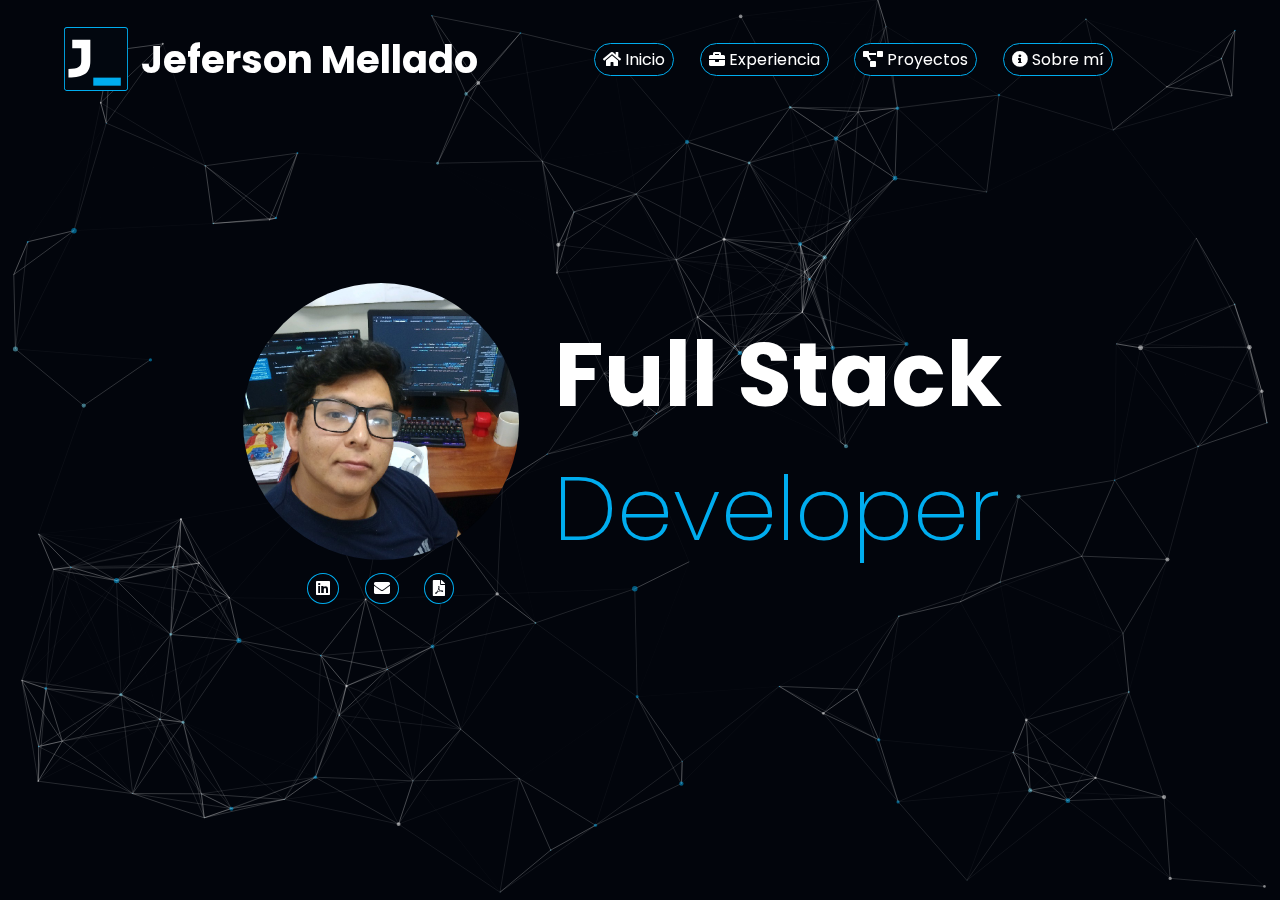
<file: index.html>
<!DOCTYPE html>
<html lang="es">
  <head>
    <meta charset="UTF-8" />
    <meta name="viewport" content="width=device-width, initial-scale=1.0" />
    <title>Jeferson Mellado</title>
    <link rel="stylesheet" href="src/css/style.css" />
    <link rel="stylesheet" href="src/css/fonts.css" />
    <link rel="shortcut icon" href="src/img/favicon.svg" type="image/x-icon" />
    <!-- Incluir Font Awesome -->
    <link
      rel="stylesheet"
      href="https://cdnjs.cloudflare.com/ajax/libs/font-awesome/5.15.4/css/all.min.css"
    />
  </head>

  <body>
    <div id="particles-js"></div>
    <nav class="navbar">
      <div class="logo">
        <img src="./src/img/favicon.svg" alt="Logo" />
        <h1>Jeferson Mellado</h1>
      </div>
      <ul class="nav-links">
        <li>
          <a class="nav-item" href="#" data-target="inicio"
            ><i class="fas fa-home"></i> <span class="text">Inicio</span></a
          >
        </li>
        <li>
          <a class="nav-item" href="#" data-target="experiencia"
            ><i class="fas fa-briefcase"></i>
            <span class="text">Experiencia</span></a
          >
        </li>
        <li>
          <a class="nav-item" href="#" data-target="proyectos"
            ><i class="fas fa-project-diagram"></i>
            <span class="text">Proyectos</span></a
          >
        </li>
        <li>
          <a class="nav-item" href="#" data-target="sobremi"
            ><i class="fas fa-info-circle"></i>
            <span class="text">Sobre mí</span></a
          >
        </li>
        <li>
          <a
            class="nav-item"
            href="https://www.linkedin.com/in/jeferson-mellado-traipe/"
            target="_blank"
            data-target="linkedin"
            ><i class="fab fa-linkedin"></i>
            <span class="text">LinkedIn</span></a
          >
        </li>
        <li>
          <a
            class="nav-item"
            href="mailto:devjefersonmellado@gmail.com"
            target="_blank"
            data-target="email"
            ><i class="fas fa-envelope"></i> <span class="text">Email</span></a
          >
        </li>
        <li>
          <a
            class="nav-item"
            href="./src/documents/CV_DEV_JMELLADO.pdf"
            target="_blank"
            data-target="download-cv"
            ><i class="fas fa-file-pdf"></i>
            <span class="text">Curriculum Vitae</span></a
          >
        </li>
      </ul>
    </nav>
    <main>
      <!-- Inicio -->
      <section id="inicio" class="content-section active">
        <div class="profile-img-btns">
          <img
            class="profile-picture"
            src="./src/img/profile_picture.jfif"
            alt="Jeferson Mellado, Full Stack Developer, PHP, JS"
          />
          <ul class="nav-links">
            <li>
              <a
                class="nav-item"
                href="https://www.linkedin.com/in/jeferson-mellado-traipe/"
                target="_blank"
                data-target="linkedin"
                ><i class="fab fa-linkedin"></i>
                <span class="text">LinkedIn</span></a
              >
            </li>
            <li>
              <a
                class="nav-item"
                href="mailto:devjefersonmellado@gmail.com"
                target="_blank"
                data-target="email"
                ><i class="fas fa-envelope"></i>
                <span class="text">Email</span></a
              >
            </li>
            <li>
              <a
                class="nav-item"
                href="./src/documents/CV_DEV_JMELLADO.pdf"
                target="_blank"
                data-target="download-cv"
                ><i class="fas fa-file-pdf"></i> <span class="text">CV</span></a
              >
            </li>
          </ul>
        </div>
        <div class="description-profile">
          <h2>Full Stack</h2>
          <h3>Developer</h3>
        </div>
      </section>
      <!-- Fin Sección Inicio -->

      <!-- Sección Experiencia -->
      <section id="experiencia" class="content-section">
        <div class="title-section">
          <h3>Experiencia Profesional</h3>
        </div>
        <article class="resume-item">
          <h4>Full Stack Developer</h4>
          <h5>Agosto 2023 - Actualidad</h5>
          <p><em>Espex Ingeniería, Temuco, Chile </em></p>
          <p></p>
          <ul>
            <li>
              Liderar en el diseño, desarrollo e implementación de las
              aplicaciones requeridas para el proyecto de titulación.
            </li>
            <li>
              Delegar tareas a los miembros del equipo y brindar asesoramiento
              en todos los aspectos del proyecto.
            </li>
            <li>
              Supervisar el desarrollo de las aplicaciones para garantizar la
              calidad del proyecto.
            </li>
            <li>
              Diseño, desarrollo y despliegue de API REST con tecnologías
              ExpressJS, NodeJS y MongoDB como motor de base de datos.
            </li>
          </ul>
          <p></p>
        </article>
        <article class="resume-item">
          <h4>Encargado de proyecto y programador - MIHUERTAFACIL.COM</h4>
          <h5>Agosto - Noviembre 2022</h5>
          <p><em>CFT de la Araucania, Lautaro, Chile </em></p>
          <p></p>
          <ul>
            <li>
              Liderar en el diseño, desarrollo e implementación de las
              aplicaciones requeridas para el proyecto de titulación.
            </li>
            <li>
              Delegar tareas a los miembros del equipo y brindar asesoramiento
              en todos los aspectos del proyecto.
            </li>
            <li>
              Supervisar el desarrollo de las aplicaciones para garantizar la
              calidad del proyecto.
            </li>
            <li>
              Diseño, desarrollo y despliegue de API REST con tecnologías
              ExpressJS, NodeJS y MongoDB como motor de base de datos.
            </li>
          </ul>
          <p></p>
        </article>
      </section>
      <!-- Fin Sección Experiencia -->

      <!-- Sección Proyectos -->
      <section id="proyectos" class="content-section">
        <div class="title-section">
          <h2>Proyectos</h2>
        </div>
      </section>
      <!-- Fin Sección Proyectos -->

      <!-- Sección Sobre Mi -->
      <section id="sobremi" class="content-section">
        <div class="title-section">
          <h2>Sobre Mí</h2>
        </div>
        <article class="col-lg-8 pt-4 pt-lg-0 content" data-aos="fade-left">
          <h3>Full Stack Developer</h3>
          <p class="fst-italic">
            TNS Analista Programador egresado en 2022 con habilidades en HTML,
            CSS, JavaScript, MongoDB, Express.js, React.js y Node.js. Apasionado
            por el desarrollo web y capaz de crear interfaces atractivas y
            funcionales. Capacidad para trabajar en equipo, aprender rápidamente
            y resolver problemas de manera eficiente. Comprometido con el
            crecimiento profesional y dispuesto a enfrentar nuevos desafíos.
          </p>
          <div class="row">
            <div class="col-lg-6">
              <ul>
                <li>
                  <i class="bi bi-chevron-right"></i>
                  <strong>Disponibilidad:</strong> <span>Inmediata</span>
                </li>
                <li>
                  <i class="bi bi-chevron-right"></i>
                  <strong>Teléfono:</strong> <span>(+569) 5693 3399</span>
                </li>
                <li>
                  <i class="bi bi-chevron-right"></i> <strong>Email:</strong>
                  <span>jefersonmellado@gmail.com</span>
                </li>
                <li>
                  <i class="bi bi-chevron-right"></i> <strong>Ciudad:</strong>
                  <span>Lautaro, Chile</span>
                </li>
              </ul>
            </div>
            <div class="col-lg-6">
              <ul>
                <li>
                  <i class="bi bi-chevron-right"></i> <strong>Edad:</strong>
                  <span>28</span>
                </li>
                <li>
                  <i class="bi bi-chevron-right"></i>
                  <strong>Fecha de Nacimiento:</strong>
                  <span>12 Sept 1994</span>
                </li>
                <li>
                  <i class="bi bi-chevron-right"></i>
                  <strong>Estudios:</strong>
                  <span>TNS Analista Programador</span>
                </li>
              </ul>
            </div>
          </div>
        </article>
      </section>
      <!-- Fin Sección Sobre Mi -->
    </main>
    <script src="./src/js/particles.min.js"></script>
    <script type="module" src="./src/js/main.js"></script>
  </body>
</html>
</file>
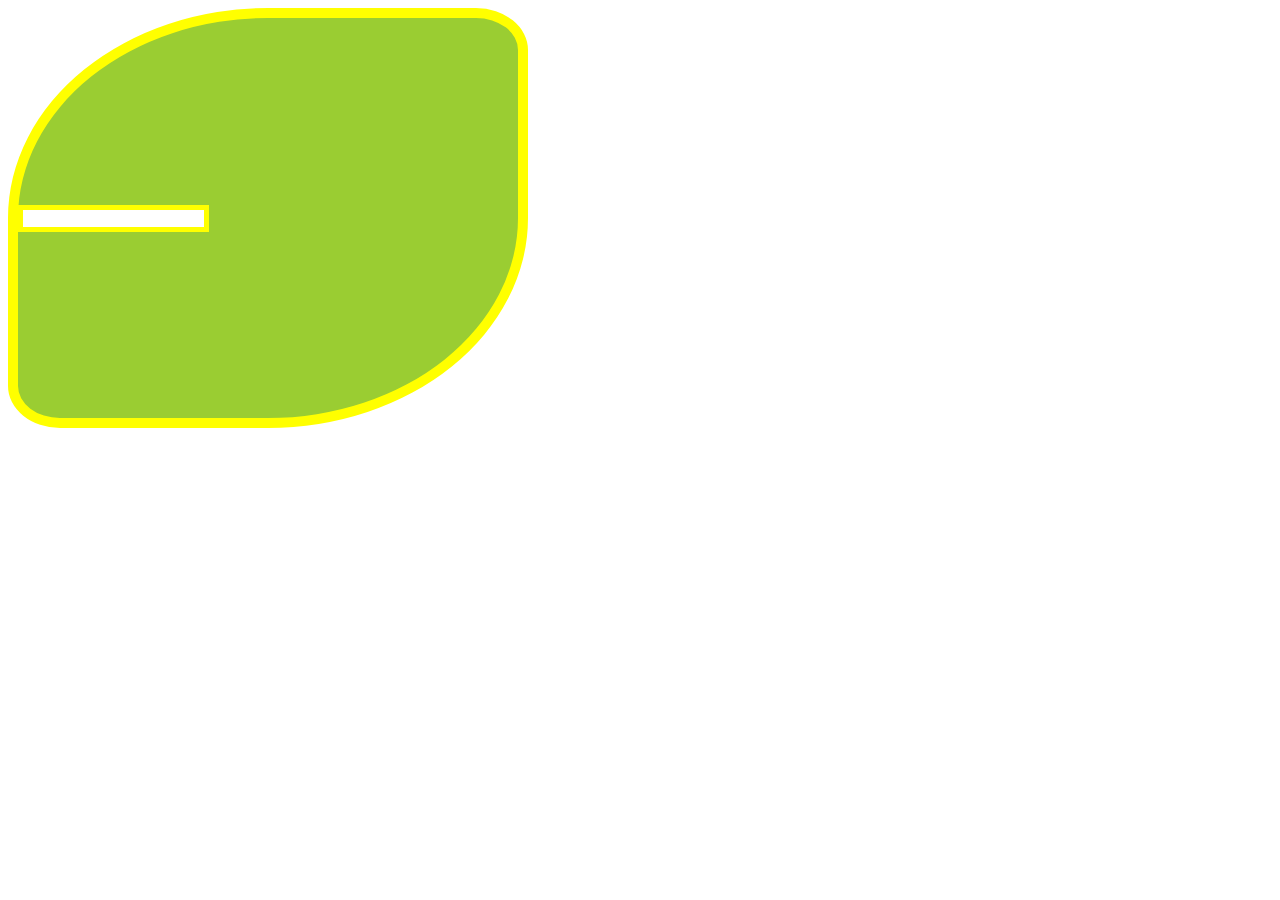
<file: bordes.html>
<!DOCTYPE html>
<html lang="en">
<head>
    <meta charset="UTF-8">
    <meta name="viewport" content="width=device-width, initial-scale=1.0">
    <title>bordes</title>
    <link rel="stylesheet" href="src/css/bordes.css">
    <link rel="stylesheet" href="src/css/fonts.css">
</head>
<body>
    <div>
        <input class="puntito" type="text"/>
    </div>
</body>
</html>
</file>
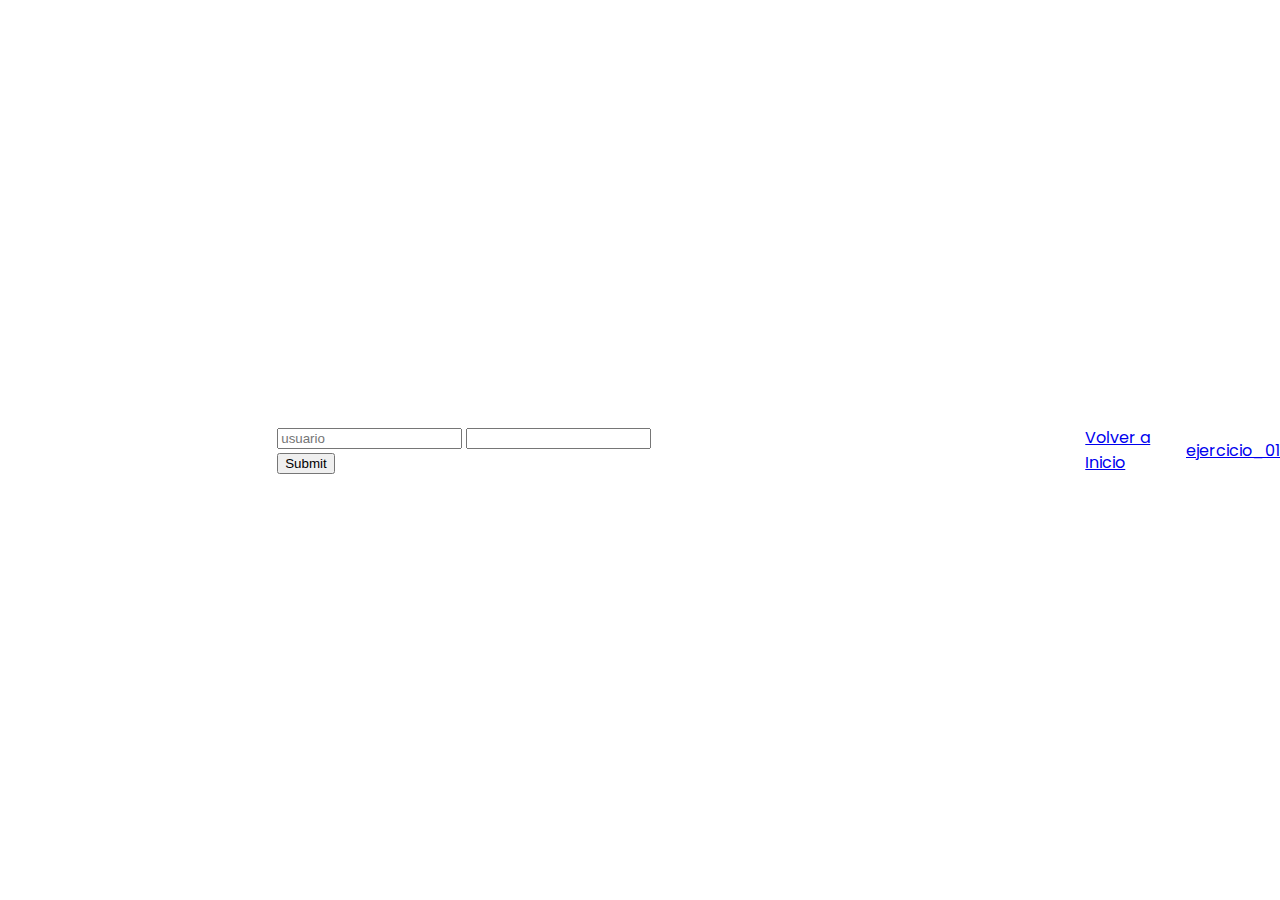
<file: box-model.html>
<!DOCTYPE html>
<html lang="en">
  <head>
    <meta charset="UTF-8" />
    <meta name="viewport" content="width=device-width, initial-scale=1.0" />
    <title>BOX MODEL</title>
    <link rel="stylesheet" href="src/css/style.css" />
    <link rel="stylesheet" href="src/css/fonts.css" />
  </head>
  <body>
    <h1>MODELO DE CAJAS</h1>

    <form class="formulario" action="">
      <input class="form-input" type="text" placeholder="usuario"/>
      <input class="form-input" type="text" />
      <input class="form-submit" type="submit" />
    </form>
    <div class="box">
      El margen más grande entre dos elementos predomina
    </div>
    <a href="index.html">Volver a Inicio</a>
    <a href="ejercicios/ejercicio_01.html">ejercicio_01</a>
  </body>
</html>
</file>
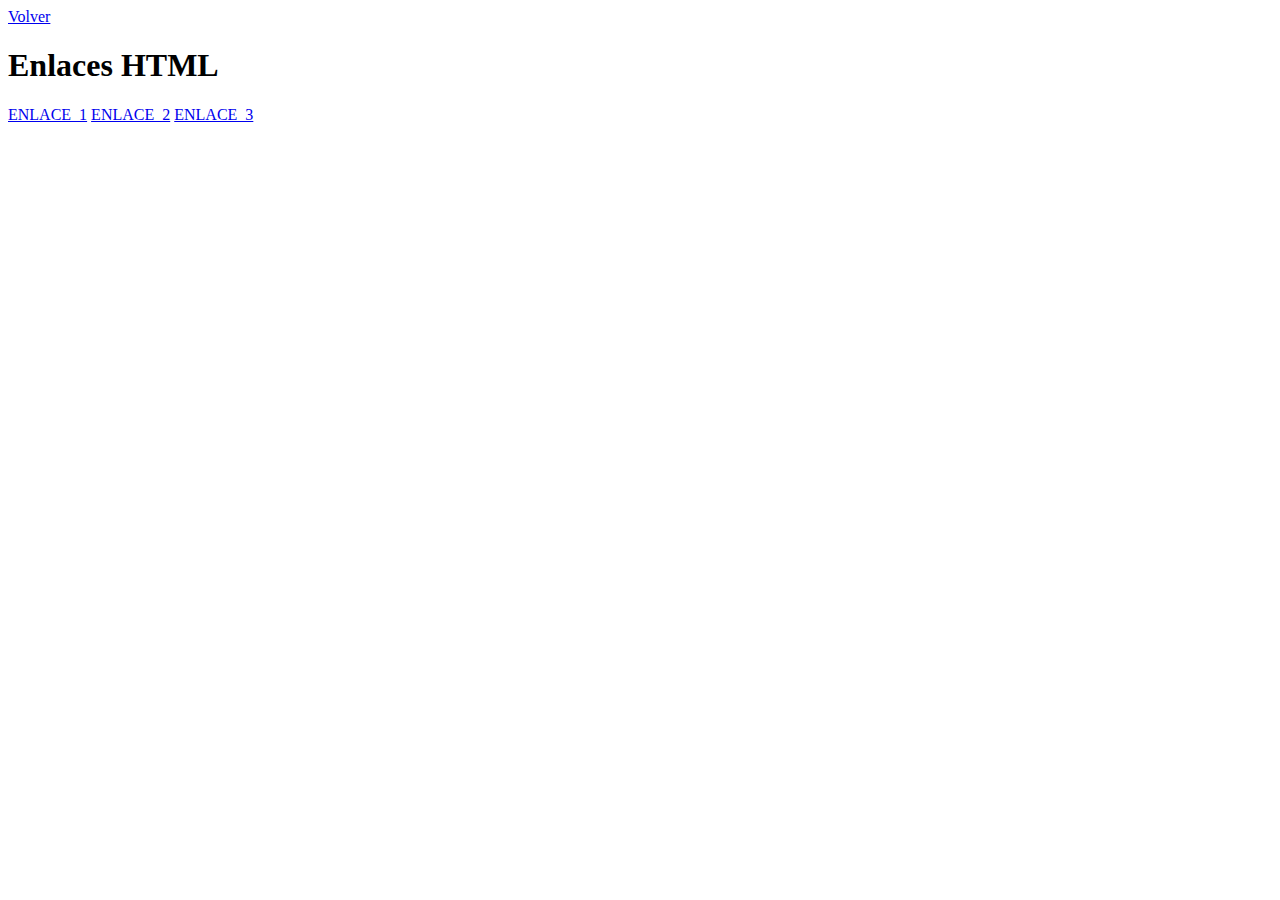
<file: enlaces.html>
<!DOCTYPE html>
<html lang="en">
<head>
    <meta charset="UTF-8">
    <meta name="viewport" content="width=device-width, initial-scale=1.0">
    <title>Enlaces</title>
</head>
<body>
    <a href="./index.html">Volver</a>
    <h1>Enlaces HTML</h1>
    <a href="#" target="_self">ENLACE_1</a>
    <a href="#" target="_blank">ENLACE_2</a>
    <a href="#">ENLACE_3</a>
</body>
</html>
</file>
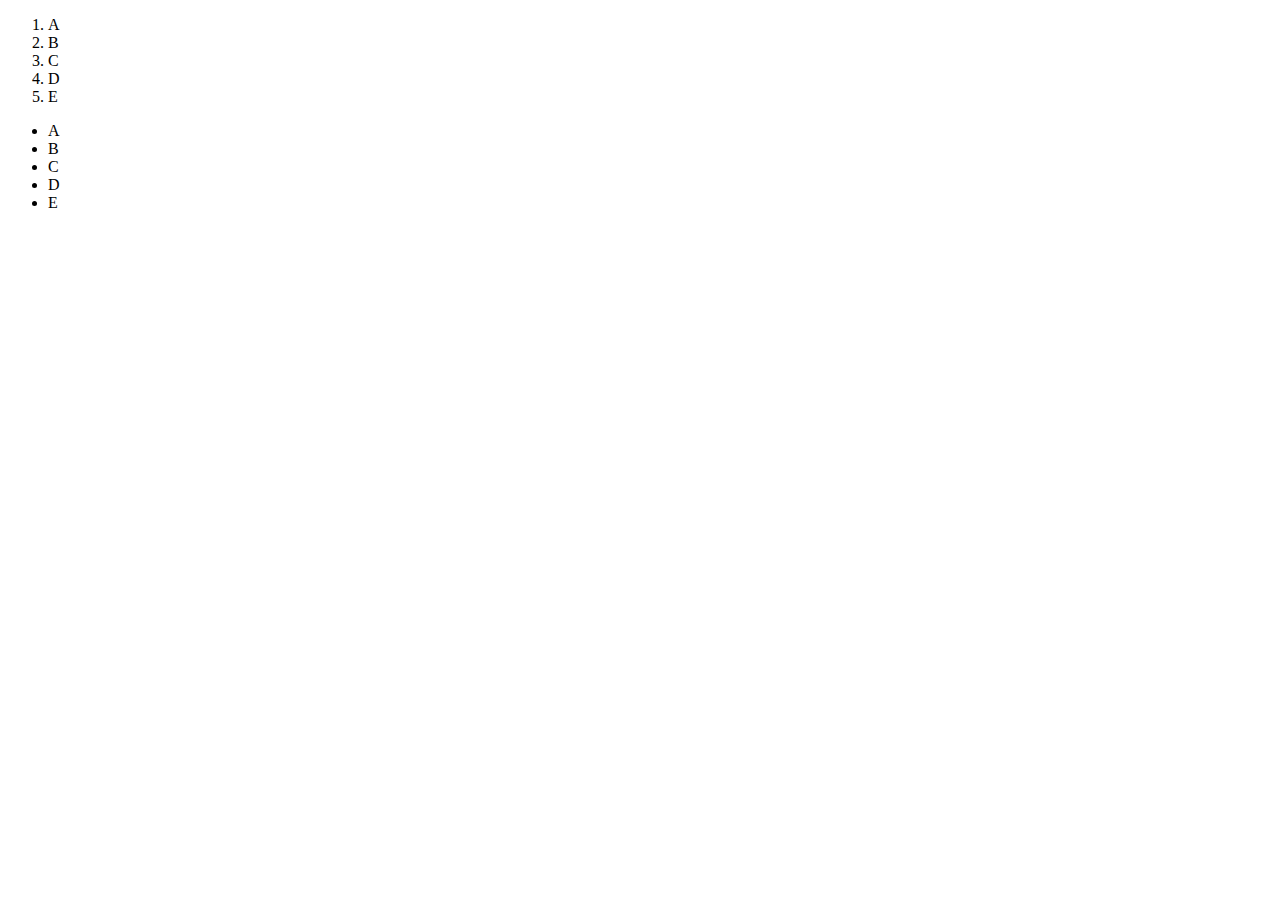
<file: listas.html>
<!DOCTYPE html>
<html lang="en">
<head>
    <meta charset="UTF-8">
    <meta name="viewport" content="width=device-width, initial-scale=1.0">
    <title>Listas</title>
</head>
<body>
    <ol>
        <li>A</li>
        <li>B</li>
        <li>C</li>
        <li>D</li>
        <li>E</li>
    </ol>
    <ul>
        <li>A</li>
        <li>B</li>
        <li>C</li>
        <li>D</li>
        <li>E</li>
    </ul>
</body>
</html>
</file>
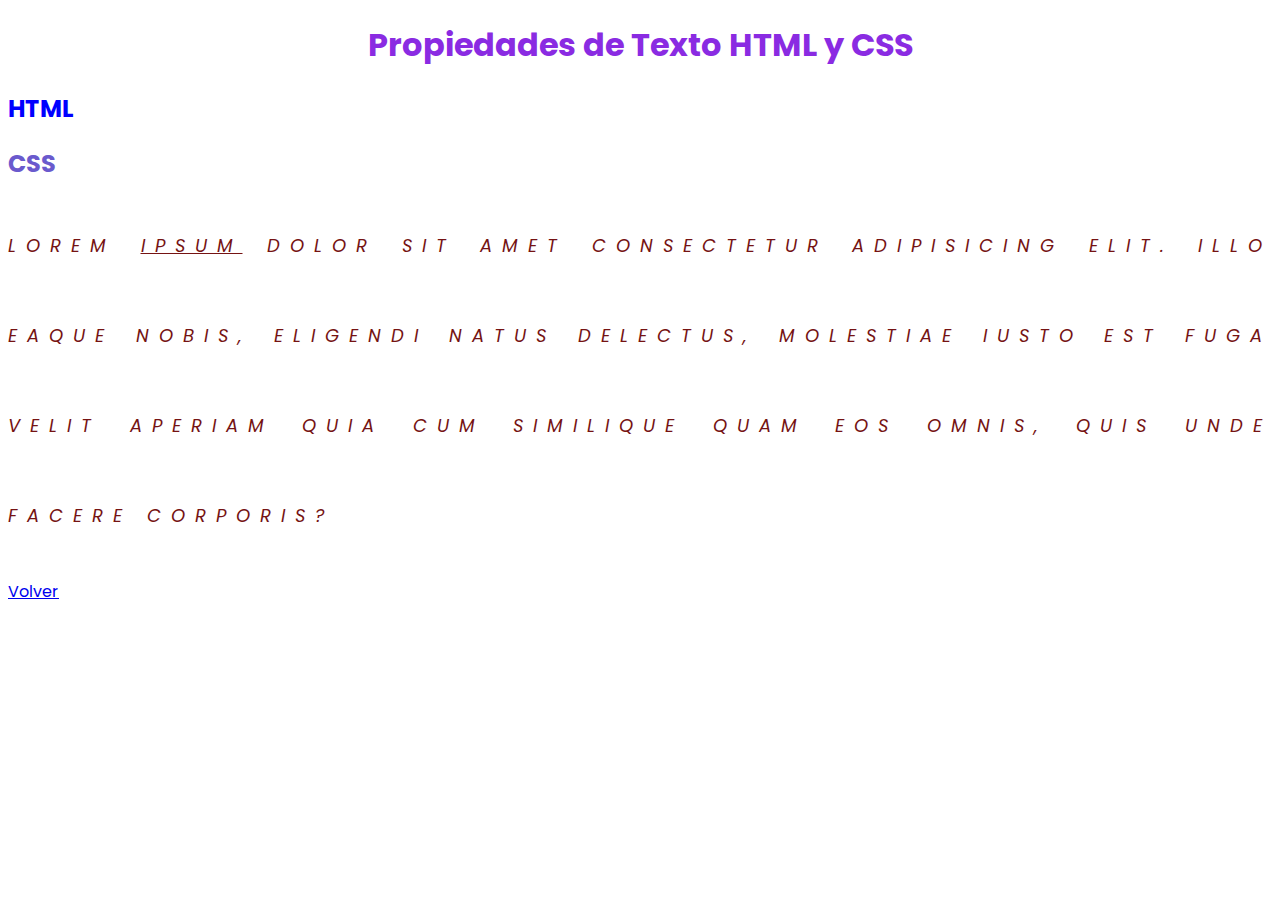
<file: propiedades_texto.html>
<!DOCTYPE html>
<html lang="en">
<head>
    <meta charset="UTF-8">
    <meta name="viewport" content="width=device-width, initial-scale=1.0">
    <title>Propiedades de Texto</title>
    <link rel="stylesheet" href="src/css/propiedades_texto.css">
    <link rel="stylesheet" href="src/css/fonts.css">
</head>
<body>
    <h1 class="titulo">Propiedades de Texto HTML y CSS</h1>
    <h2>HTML</h2>
    <h2 class="subtitulo">CSS</h2>
    <p>Lorem <span class="texo-sin-decoracion">ipsum</span> dolor sit amet consectetur adipisicing elit. Illo eaque nobis, eligendi natus delectus, molestiae iusto est fuga velit aperiam quia cum similique quam eos omnis, quis unde facere corporis?</p>
    <a href="index.html">Volver</a>
</body> 
</html>
</file>
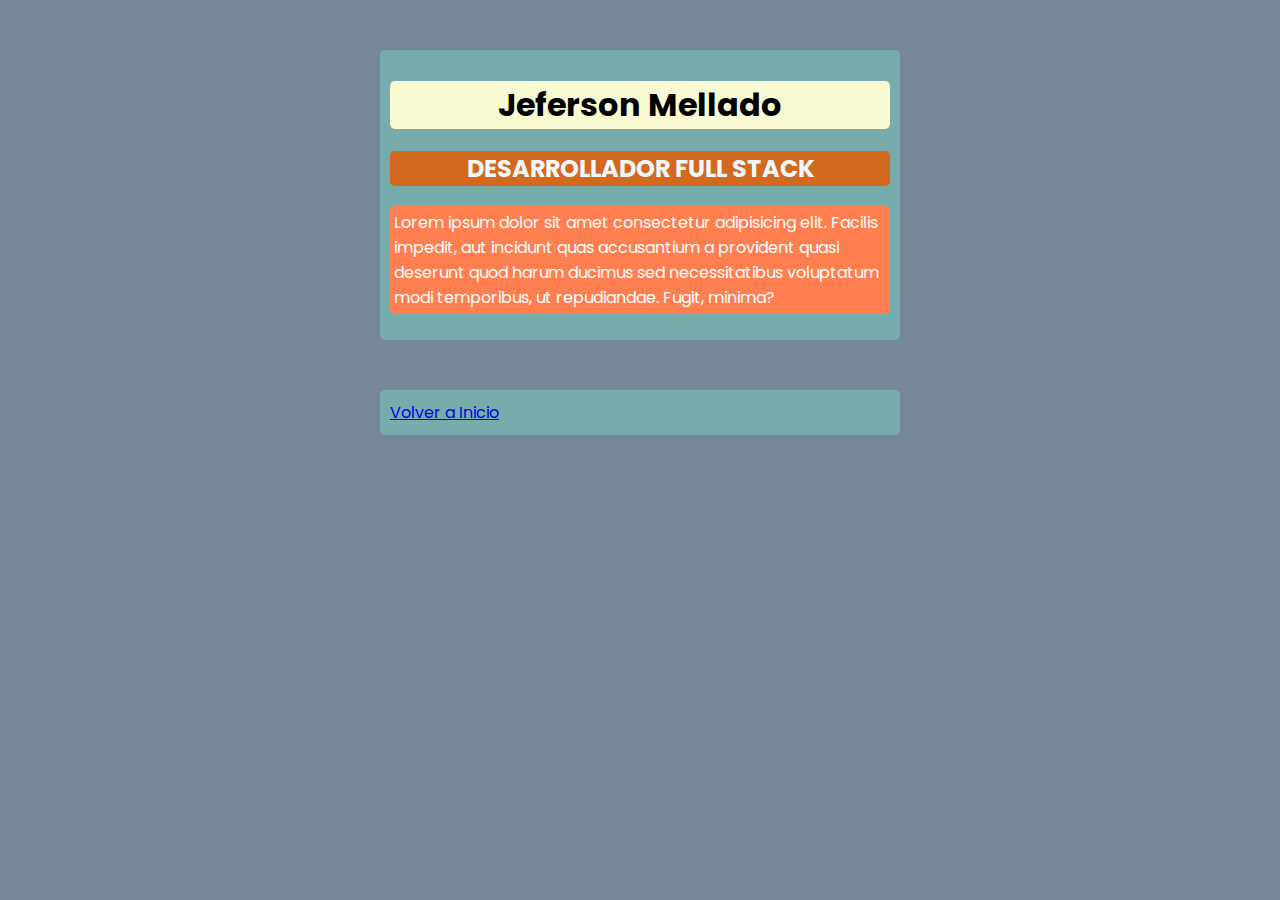
<file: ejercicios/ejercicio_01.html>
<!DOCTYPE html>
<html lang="en">
  <head>
    <meta charset="UTF-8" />
    <meta name="viewport" content="width=device-width, initial-scale=1.0" />
    <link rel="stylesheet" href="../src/css/fonts.css" />
    <link rel="stylesheet" href="ejercicio_01.css">
    <title>Document</title>
  </head>
  <body>
    <div class="card">
      <h1>Jeferson Mellado</h1>
      <h2>Desarrollador Full Stack</h2>
      <p>
        Lorem ipsum dolor sit amet consectetur adipisicing elit. Facilis
        impedit, aut incidunt quas accusantium a provident quasi deserunt quod
        harum ducimus sed necessitatibus voluptatum modi temporibus, ut
        repudiandae. Fugit, minima?
      </p>
    </div>
    <div class="card">
      <a href="../index.html">Volver a Inicio</a>
    </div>
  </body>
</html>
</file>
<file: src/css/style.css>
body,
html {
  margin: 0;
  padding: 0;
  height: 100%;
  display: flex;
  justify-content: center; /* Alinea horizontalmente */
  align-items: center;
  overflow: hidden;
  font-family: "devjefersonmellado";
  color: #ffffff;
}

#particles-js {
  position: absolute;
  width: 100%;
  height: 100%;
  background-color: #02050c;
  background-image: url("");
  background-repeat: no-repeat;
  background-size: cover;
  background-position: 50% 50%;
}

.navbar {
  width: 90vw;
  position: fixed;
  display: flex;
  top: 0;
  left: 0;
  margin: 3vh 5vw;

  .logo {
    display: flex;
    align-items: center;
    /* height: 100%; */
    img {
      width: 5vw;
      height: auto;
    }

    h1 {
      align-self: center;
      margin: 0 1vw;
      font-size: 3vw;
    }
  }

  .nav-links {
    margin: 0 auto;
    padding-left: 0;
    display: flex;
    flex-direction: row;
    align-items: center;
    justify-content: space-around;
    list-style: none;
    transition: all 0.5s ease;

    .nav-item {
      margin: 0 1vw;
      display: block;
      color: #ffffff;
      padding: 3px 8px;
      background: #02050c;
      border: 1px solid #00adef;
      border-radius: 99999px;
      text-decoration: none;
      transition: all 0.5s ease;
    }

    .nav-item[data-target="linkedin"] {
      display: none;
    }
    .nav-item[data-target="email"] {
      display: none;
    }
    .nav-item[data-target="download-cv"] {
      display: none;
    }

    .nav-item.active:not([data-target="inicio"]) {
      background: #00adef;
    }

    .nav-item:hover {
      background: #00adef;
    }
  }
}

.navbar.vertical {
  flex-direction: column;
  align-items: flex-start;
  position: fixed;
  top: 0;
  left: 0;
  height: 90vh;
  width: 40vw;
  justify-content: space-between;

  .nav-links {
    flex-direction: column;
    align-items: flex-start;
    height: 100vh;
    margin: auto 0;
    justify-content: space-around;

    .nav-item {
      .text {
        display: none;
      }
    }

    .nav-item[data-target="linkedin"] {
      display: block;
    }
    .nav-item[data-target="email"] {
      display: block;
    }
    .nav-item[data-target="download-cv"] {
      display: block;
    }

    .nav-item:hover {
      .text {
        display: inline-block;
      }
    }

    .nav-item.active {
      .text {
        display: inline-block;
      }
    }

  }
}

main {
  position: fixed;
  display: flex;
  flex-direction: column;
  width: 70vw;
  height: 70vh;

  .content-section {
    opacity: 0;
    max-height: 0;
    overflow: hidden;
    padding: 0 2em;
    transition: opacity 0.3s ease, max-height 0.3s ease, padding 0.3s ease;
  }

  .content-section.active {
    margin: auto;
    opacity: 1;
    max-height: 100vh;
    padding: 1em;
  }

  #inicio {
    display: flex;
    flex-direction: row;
    justify-content: space-between;
    align-items: center;

    .profile-img-btns {
      width: 40%;
      display: flex;
      flex-direction: column;
      align-content: center;

      .profile-picture {
        margin: 0 auto;
        width: 80%;
        height: auto;
        border-radius: 100%;
      }
      .nav-links {
        display: flex;
        flex-direction: row;
        align-items: center;
        list-style: none;
        padding-left: 0;
        justify-content: center;
        transition: all 0.5s ease;

        .nav-item {
          margin: 0 1vw;
          color: #ffffff;
          padding: 3px 8px;
          background: #02050c;
          border: 1px solid #00adef;
          border-radius: 100%;
          text-decoration: none;
          transition: all 0.5s ease;

          span {
            display: none;
          }
        }

        .nav-item.active:not([data-target="inicio"]) {
          background: #00adef;
        }

        .nav-item:hover {
          background: #00adef;
        }
      }
    }

    .description-profile {
      width: 60%;
      display: flex;
      flex-direction: column;
      align-items: start;
      h2 {
        font-size: 7vw;
        margin-bottom: 0%;
      }
      h3 {
        color: #00adef;
        font-size: 7vw;
        margin-top: 0%;
        font-weight: 200;
      }
    }
  }
}

/* main {
  display: flex;
  flex-direction: column;
  align-items: center;
  height: 70vh;

  .content-section {
    opacity: 0;
    max-height: 0;
    overflow: hidden;
    padding: 0 2em;
    transition: opacity 0.5s ease, max-height 0.5s ease, padding 0.5s ease;
  }

  .content-section.active {
    opacity: 1;
    max-height: 100vh; 
    padding: 2em;
  }
} */
</file>
<file: src/css/fonts.css>
/* nos permite configurar un nuevo valor para una nueva propiedad*/
/*
El navegador carga más rápido la fuente si sabe de  antemano  en que formato está
*/
@font-face {
    font-family: 'devjefersonmellado';
    src: url("../fonts/Poppins-ExtraLight.ttf") format("truetype");
    font-weight: 100;
}

@font-face {
    font-family: 'devjefersonmellado';
    src: url("../fonts/Poppins-Regular.ttf") format("truetype");
    font-weight: 400;
}

@font-face {
    font-family: 'devjefersonmellado';
    src: url("../fonts/Poppins-Italic.ttf") format("truetype");
    font-weight: 400;
    font-style: italic;
}

@font-face {
    font-family: 'devjefersonmellado';
    src: url("../fonts/Poppins-Bold.ttf") format("truetype");
    font-weight: 900;
}
</file>
<file: src/css/bordes.css>
div {
    height: 400px;
    width: 500px;
    background: yellowgreen;
}

div {
    /* border-width: 10px;
    border-color: lightgreen;
    border-style: solid; */
    border: 10px solid yellow;
    border-radius: 50% 10%;
    align-content: center;
}

.puntito {
    border: 5px solid yellow;
   
}
</file>
<file: src/css/propiedades_texto.css>
body {
    font-family: 'devjefersonmellado',Tahoma, sans-serif;
}

.titulo {
    color: blueviolet;
    text-align: center;
}

h2 {
    color: blue;
}

h2.subtitulo {
    color: slateblue;
}

p {
    color: rgb(117, 19, 19);
    /* TAMAÑO DEL TEXTO
    las propiedades predeterminadas dependen de como estén configuradas las tipografías
    */
    font-size:large;
    /* ANCHO DEL TEXTO */
    font-weight: 400;
    /* ESTILO DEL TEXTO */
    font-style: italic;

    /* espacio entre lineas */
    line-height: 5;

    /* espacio entre letras */
    letter-spacing: 10px;
    text-align: justify;
    /* subrayado abajo arriba y en medio */
    /* text-decoration: none; */
    /* propiedades todo en mayusculas minusculas o la primera de cada palabra en mayusculas */
    text-transform: uppercase;
}   

p span {
    text-decoration: underline;
}
</file>
<file: ejercicios/ejercicio_01.css>
body {
    font-family: devjefersonmellado;
    background: lightslategray;
}

.card {
    background: rgb(119, 172, 172);
    border-radius: 5px;
    width: 500px;
    padding: 10px;
    margin: auto;
    margin-top: 50px;
}

h1 {
    text-align: center;
    background: lightgoldenrodyellow;
    border-radius: 5px;
}

h2 {
    border-radius: 5px;
    text-align: center;
    color: aliceblue;
    background: chocolate;
    text-transform: uppercase;
}

p {
    background: coral;
    color: white;
    border-radius: 5px;
    padding: 4px;
}
</file>
